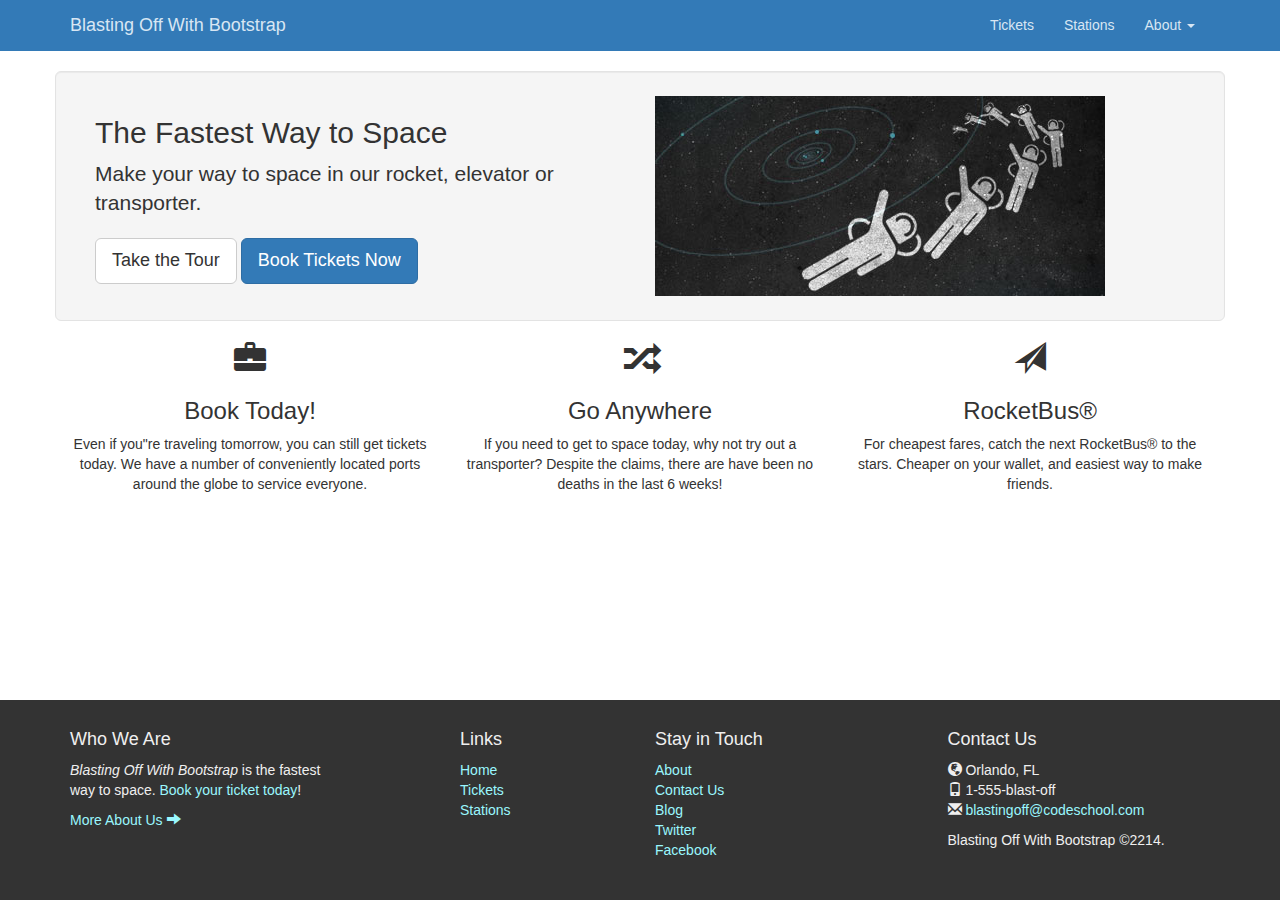
<file: index.html>
<!DOCTYPE html>
<html lang="en">
<head>
  <meta charset="utf-8">
  <meta http-equiv="X-UA-Compatible" content="IE=edge">
  <meta name="viewport" content="width=device-width, initial-scale=1">
  <title>Blasting Off With Bootstrap</title>

  <link href="css/bootstrap.min.css" media="all" rel="stylesheet" />
  <link href="css/main.css" media="all" rel="stylesheet" />

  <!-- HTML5 Shim and Respond.js IE8 support of HTML5 elements and media queries -->
  <!-- WARNING: Respond.js doesn"t work if you view the page via file:// -->
  <!--[if lt IE 9]>
    <script src="https://oss.maxcdn.com/html5shiv/3.7.2/html5shiv.min.js"></script>
    <script src="https://oss.maxcdn.com/respond/1.4.2/respond.min.js"></script>
  <![endif]-->
</head>
<body>

<header class="navbar navbar-static-top">
  <nav class="container" role="navigation">
    <div class="navbar-header">
      <a href="index.html" class="navbar-brand">Blasting Off With Bootstrap</a>

      <button type="button" class="navbar-toggle collapsed" data-toggle="collapse" data-target=".navbar-collapse">
        <span class="sr-only">Toggle navigation</span>
        <span class="icon-bar"></span>
        <span class="icon-bar"></span>
        <span class="icon-bar"></span>
      </button>
    </div>

    <ul class="nav navbar-nav navbar-right collapse navbar-collapse">
      <li><a href="#">Tickets</a></li>
      <li><a href="#">Stations</a></li>
      <li class="dropdown">
        <a href="/about" data-target="#" class="dropdown-toggle" data-toggle="dropdown">About <span class="caret"></span></a>
        <ul class="dropdown-menu" role="menu">
          <li><a href="#">Our Story</a></li>
          <li><a href="#">Contact Us</a></li>
          <li class="divider"></li>
          <li><a href="blog.html">Blog</a></li>
          <li class="divider"></li>
          <li><a href="#">Twitter</a></li>
          <li><a href="#">Facebook</a></li>
        </ul>
      </li>
    </ul>
  </nav>
</header>

<section>
  <div class="container">
    <div class="row well well-lg">
      <div class="col-md-6">
        <h2>The Fastest Way to Space</h2>
        <p class="lead">Make your way to space in our rocket, elevator or transporter.</p>
        <button type="button" class="btn btn-lg btn-default">Take the Tour</button>
        <button type="button" class="btn btn-lg btn-primary">Book Tickets Now</button>
      </div>
      <div class="col-md-6 visible-md visible-lg">
        <img src="images/img-header.jpg" alt="Blast off with Bootstrap" />
      </div>
    </div>

    <div class="row text-center features">
      <div class="col-sm-4 col-xs-10 col-xs-offset-1 col-sm-offset-0">
        <i class="glyphicon glyphicon-briefcase "></i>
        <h3>Book Today!</h3>
        <p>Even if you"re traveling tomorrow, you can still get tickets today. We have a number of conveniently located ports around the globe to service everyone.</p>
      </div>

      <div class="col-sm-4 col-xs-6">
        <i class="glyphicon glyphicon-random"></i>
        <h3>Go Anywhere</h3>
        <p>If you need to get to space today, why not try out a transporter? Despite the claims, there are have been no deaths in the last 6 weeks!</p>
      </div>

      <div class="col-sm-4 col-xs-6">
        <i class="glyphicon glyphicon-send"></i>
        <h3>RocketBus&reg;</h3>
        <p>For cheapest fares, catch the next RocketBus&reg; to the stars. Cheaper on your wallet, and easiest way to make friends.</p>
      </div>
    </div>
  </div>
	</section>

<div class="footer">
  <div class="container">
    <div class="row">
      <div class="col-sm-4 col-md-3 col-xs-6">
        <h4>Who We Are</h4>
        <p><i>Blasting Off With Bootstrap</i> is the fastest way to space. <a href="#">Book your ticket today</a>!</p>
        <p><a href="#">More About Us <i class="glyphicon glyphicon-arrow-right"></i></a></p>
      </div>

      <div class="col-sm-2 col-xs-6 col-md-offset-1">
        <h4>Links</h4>
        <ul class="list-unstyled">
          <li><a href="#">Home</a></li>
          <li><a href="#">Tickets</a></li>
          <li><a href="#">Stations</a></li>
        </ul>
      </div>

      <div class="clearfix visible-xs"></div>

      <div class="col-sm-2 col-xs-6">
        <h4>Stay in Touch</h4>
        <ul class="list-unstyled">
          <li><a href="#">About</a></li>
          <li><a href="#">Contact Us</a></li>
          <li><a href="#">Blog</a></li>
          <li><a href="#">Twitter</a></li>
          <li><a href="#">Facebook</a></li>
        </ul>
      </div>

      <div class="col-sm-4 col-md-3 col-md-offset-1 col-xs-6">
        <h4>Contact Us</h4>
        <ul class="list-unstyled">
          <li><i class="glyphicon glyphicon-globe"></i> Orlando, FL</li>
          <li><i class="glyphicon glyphicon-phone"></i> 1-555-blast-off</li>
          <li><i class="glyphicon glyphicon-envelope"></i> <a href="mailto:#">blastingoff@codeschool.com</a></li>
        </ul>

        <p>Blasting Off With Bootstrap &copy;2214.</p>
      </div>
    </div>
  </div>
</div>

<script src="https://ajax.googleapis.com/ajax/libs/jquery/1.11.1/jquery.min.js"></script>
<script src="js/bootstrap.min.js?body=1"></script>
</body>
</html>
</file>
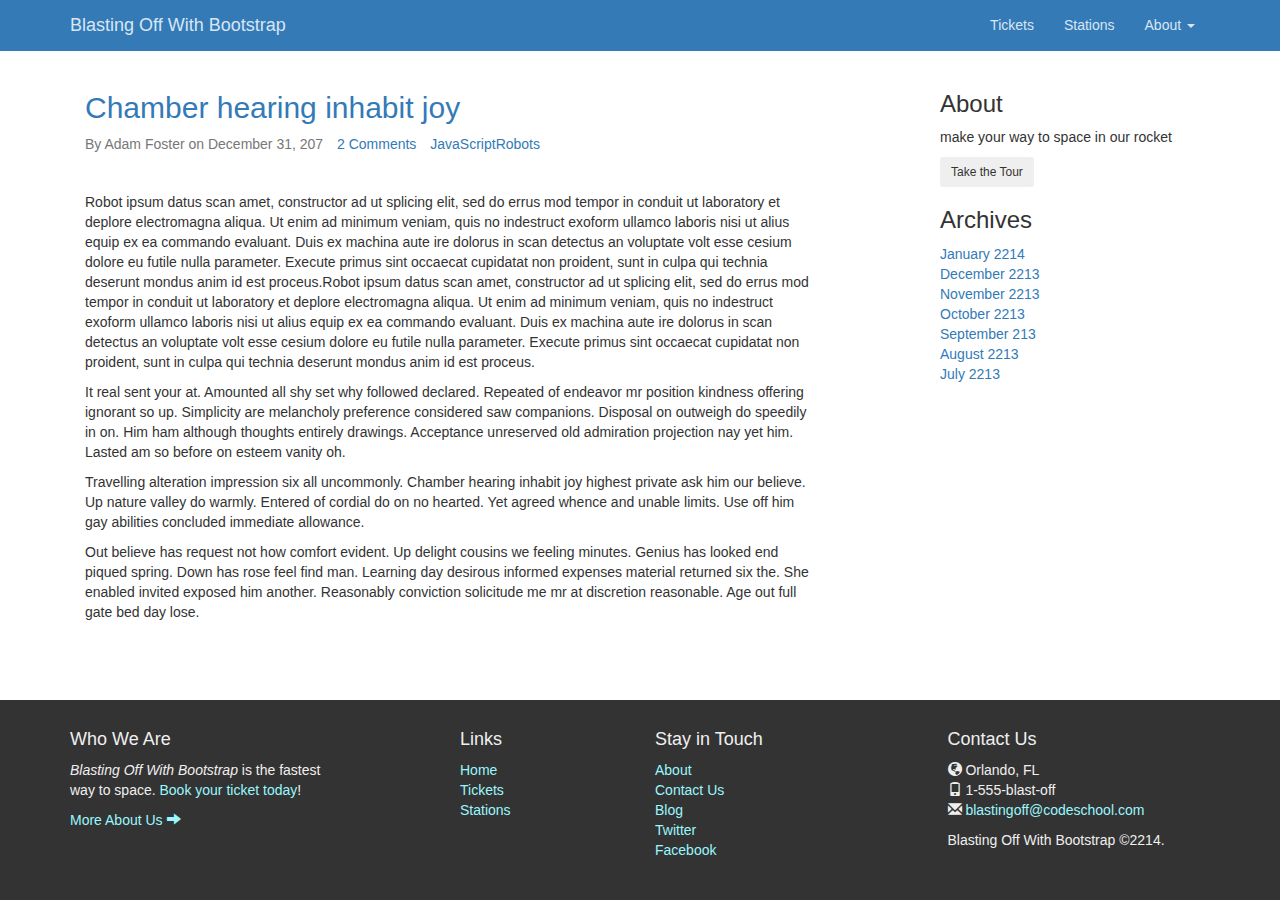
<file: blog.html>
<!DOCTYPE html>
<html lang="en">
<head>
  <meta charset="utf-8">
  <meta http-equiv="X-UA-Compatible" content="IE=edge">
  <meta name="viewport" content="width=device-width, initial-scale=1">
  <title>Blasting Off With Bootstrap</title>

  <link href="css/bootstrap.min.css" media="all" rel="stylesheet" />
  <link href="css/main.css" media="all" rel="stylesheet" />

  <!-- HTML5 Shim and Respond.js IE8 support of HTML5 elements and media queries -->
  <!-- WARNING: Respond.js doesn"t work if you view the page via file:// -->
  <!--[if lt IE 9]>
    <script src="https://oss.maxcdn.com/html5shiv/3.7.2/html5shiv.min.js"></script>
    <script src="https://oss.maxcdn.com/respond/1.4.2/respond.min.js"></script>
  <![endif]-->
</head>
<body>

<header class="navbar navbar-static-top">
  <nav class="container" role="navigation">
    <div class="navbar-header">
      <a href="index.html" class="navbar-brand">Blasting Off With Bootstrap</a>

      <button type="button" class="navbar-toggle collapsed" data-toggle="collapse" data-target=".navbar-collapse">
        <span class="sr-only">Toggle navigation</span>
        <span class="icon-bar"></span>
        <span class="icon-bar"></span>
        <span class="icon-bar"></span>
      </button>
    </div>

    <ul class="nav navbar-nav navbar-right collapse navbar-collapse">
      <li><a href="#">Tickets</a></li>
      <li><a href="#">Stations</a></li>
      <li class="dropdown">
        <a href="/about" data-target="#" class="dropdown-toggle" data-toggle="dropdown">About <span class="caret"></span></a>
        <ul class="dropdown-menu" role="menu">
          <li><a href="#">Our Story</a></li>
          <li><a href="#">Contact Us</a></li>
          <li class="divider"></li>
          <li><a href="blog.html">Blog</a></li>
          <li class="divider"></li>
          <li><a href="#">Twitter</a></li>
          <li><a href="#">Facebook</a></li>
        </ul>
      </li>
    </ul>
  </nav>
</header>

<section> 
<div class="container">
	<div class="col-md-8">
	  <h2><a href="#"> Chamber hearing inhabit joy</a></h2>
	  <ul class="list-inline meta">
	  <li>By Adam Foster on December 31, 207</li>
	  <li><a href="#">2 Comments</a></li>
	  <li><a href="#">JavaScript</a><a href="#">Robots</a></li>
		</ul>
	  <div>
		<p>Robot ipsum datus scan amet, constructor ad ut splicing elit, sed do errus mod tempor in conduit ut laboratory et deplore electromagna aliqua. Ut enim ad minimum veniam, quis no indestruct exoform ullamco laboris nisi ut alius equip ex ea commando evaluant. Duis ex machina aute ire dolorus in scan detectus an voluptate volt esse cesium dolore eu futile nulla parameter. Execute primus sint occaecat cupidatat non proident, sunt in culpa qui technia deserunt mondus anim id est proceus.Robot ipsum datus scan amet, constructor ad ut splicing elit, sed do errus mod tempor in conduit ut laboratory et deplore electromagna aliqua. Ut enim ad minimum veniam, quis no indestruct exoform ullamco laboris nisi ut alius equip ex ea commando evaluant. Duis ex machina aute ire dolorus in scan detectus an voluptate volt esse cesium dolore eu futile nulla parameter. Execute primus sint occaecat cupidatat non proident, sunt in culpa qui technia deserunt mondus anim id est proceus.</p>
		
		<p>It real sent your at. Amounted all shy set why followed declared. Repeated of endeavor mr position kindness offering ignorant so up. Simplicity are melancholy preference considered saw companions. Disposal on outweigh do speedily in on. Him ham although thoughts entirely drawings. Acceptance unreserved old admiration projection nay yet him. Lasted am so before on esteem vanity oh. </p>

		<p>Travelling alteration impression six all uncommonly. Chamber hearing inhabit joy highest private ask him our believe. Up nature valley do warmly. Entered of cordial do on no hearted. Yet agreed whence and unable limits. Use off him gay abilities concluded immediate allowance. </p>

		<p>Out believe has request not how comfort evident. Up delight cousins we feeling minutes. Genius has looked end piqued spring. Down has rose feel find man. Learning day desirous informed expenses material returned six the. She enabled invited exposed him another. Reasonably conviction solicitude me mr at discretion reasonable. Age out full gate bed day lose. </p>
	</div></div>
	<div class="col-md-offset-1 col-md-3"><h3>About</h3>
	<p>make your way to space in our rocket</p>
	<p><button class="btn btn-sm">Take the Tour</button></p>
	<h3>Archives</h3>
	<ul class="list-unstyled">
		<li><a href="#">January 2214</a> </li>
		<li><a href="#">December 2213</a> </li>
		<li><a href="#">November 2213</a> </li>
		<li><a href="#">October 2213</a> </li>
		<li><a href="#">September 213</a> </li>
		<li><a href="#">August 2213</a> </li>
		<li><a href="#">July 2213</a> </li>
	</ul>
	</div>
</div> </section>

<div class="footer">
  <div class="container">
    <div class="row">
      <div class="col-sm-4 col-md-3 col-xs-6">
        <h4>Who We Are</h4>
        <p><i>Blasting Off With Bootstrap</i> is the fastest way to space. <a href="#">Book your ticket today</a>!</p>
        <p><a href="#">More About Us <i class="glyphicon glyphicon-arrow-right"></i></a></p>
      </div>

      <div class="col-sm-2 col-xs-6 col-md-offset-1">
        <h4>Links</h4>
        <ul class="list-unstyled">
          <li><a href="#">Home</a></li>
          <li><a href="#">Tickets</a></li>
          <li><a href="#">Stations</a></li>
        </ul>
      </div>

      <div class="clearfix visible-xs"></div>

      <div class="col-sm-2 col-xs-6">
        <h4>Stay in Touch</h4>
        <ul class="list-unstyled">
          <li><a href="#">About</a></li>
          <li><a href="#">Contact Us</a></li>
          <li><a href="#">Blog</a></li>
          <li><a href="#">Twitter</a></li>
          <li><a href="#">Facebook</a></li>
        </ul>
      </div>

      <div class="col-sm-4 col-md-3 col-md-offset-1 col-xs-6">
        <h4>Contact Us</h4>
        <ul class="list-unstyled">
          <li><i class="glyphicon glyphicon-globe"></i> Orlando, FL</li>
          <li><i class="glyphicon glyphicon-phone"></i> 1-555-blast-off</li>
          <li><i class="glyphicon glyphicon-envelope"></i> <a href="mailto:#">blastingoff@codeschool.com</a></li>
        </ul>

        <p>Blasting Off With Bootstrap &copy;2214.</p>
      </div>
    </div>
  </div>
</div>

<script src="https://ajax.googleapis.com/ajax/libs/jquery/1.11.1/jquery.min.js"></script>
<script src="js/bootstrap.min.js?body=1"></script>
</body>
</html>
</file>
<file: css/main.css>
/*
 *= require bootstrap/dist/css/bootstrap.min.css
 *= require_self
 */


.features .glyphicon {
  font-size: 32px;
}

.row {
  margin-bottom: 20px;
}

.quote {
  background-color: #444;
  color: #e1e1e1;
}
.quote blockquote {
  border: none;
  margin: 0;
}
.quote footer {
  color: #c1c1c1;
}
section, header {
  background-color: #fff;
}
body {

}
.footer {
  padding: 20px 0;
}


#demo-nav {
  display: none;
}

.show-nav #demo-nav {
  display: block;
}

.navbar{
	background-color: rgb(51,122,183);
}

.navbar a{
	color: #d8e6f3;
}

.navbar a:hover{
	color: #FFFFFF
}
.nav>li>a:hover, .nav>li>a:focus  {
    text-decoration: none;
    background-color: #264d74;
}

.nav .open>a, .nav .open>a:hover, .nav .open>a:focus {
    background-color: #264d74;
    border-color: #337ab7;
}

.navbar-toggle .icon-bar {
	background-color: #d8e6f3	
}

.dropdown-menu>li>a:hover, .dropdown-menu>li>a:focus {
    color: #d8e6f3;
    text-decoration: none;
    background-color: #264d74;
}

.meta{
	margin-bottom: 1cm;
	color:#777;
}

.meta li{
	border-right: 1px slid #ddd; 
}

.meta li:last-child{
	border-right: none;
}


/* Sticky footer styles
-------------------------------------------------- */
html {
  position: relative;
  min-height: 100%;
}
body {
  /* Margin bottom by footer height */
  margin-bottom: 200px;
}
.footer {
  position: absolute;
  bottom: 0;
  width: 100%;
  /* Set the fixed height of the footer here */
  height: 200px;
}
.footer {
  color: #efefef;
  background-color: #333;
}
.footer a {
  color: #9af7fe;
}

.footer a:hover{
	color: #d8e6f3;
}
@media only screen and (max-width: 768px) {
  body { margin-bottom: 400px; }
  .footer { height: 400px; }
}
</file>
